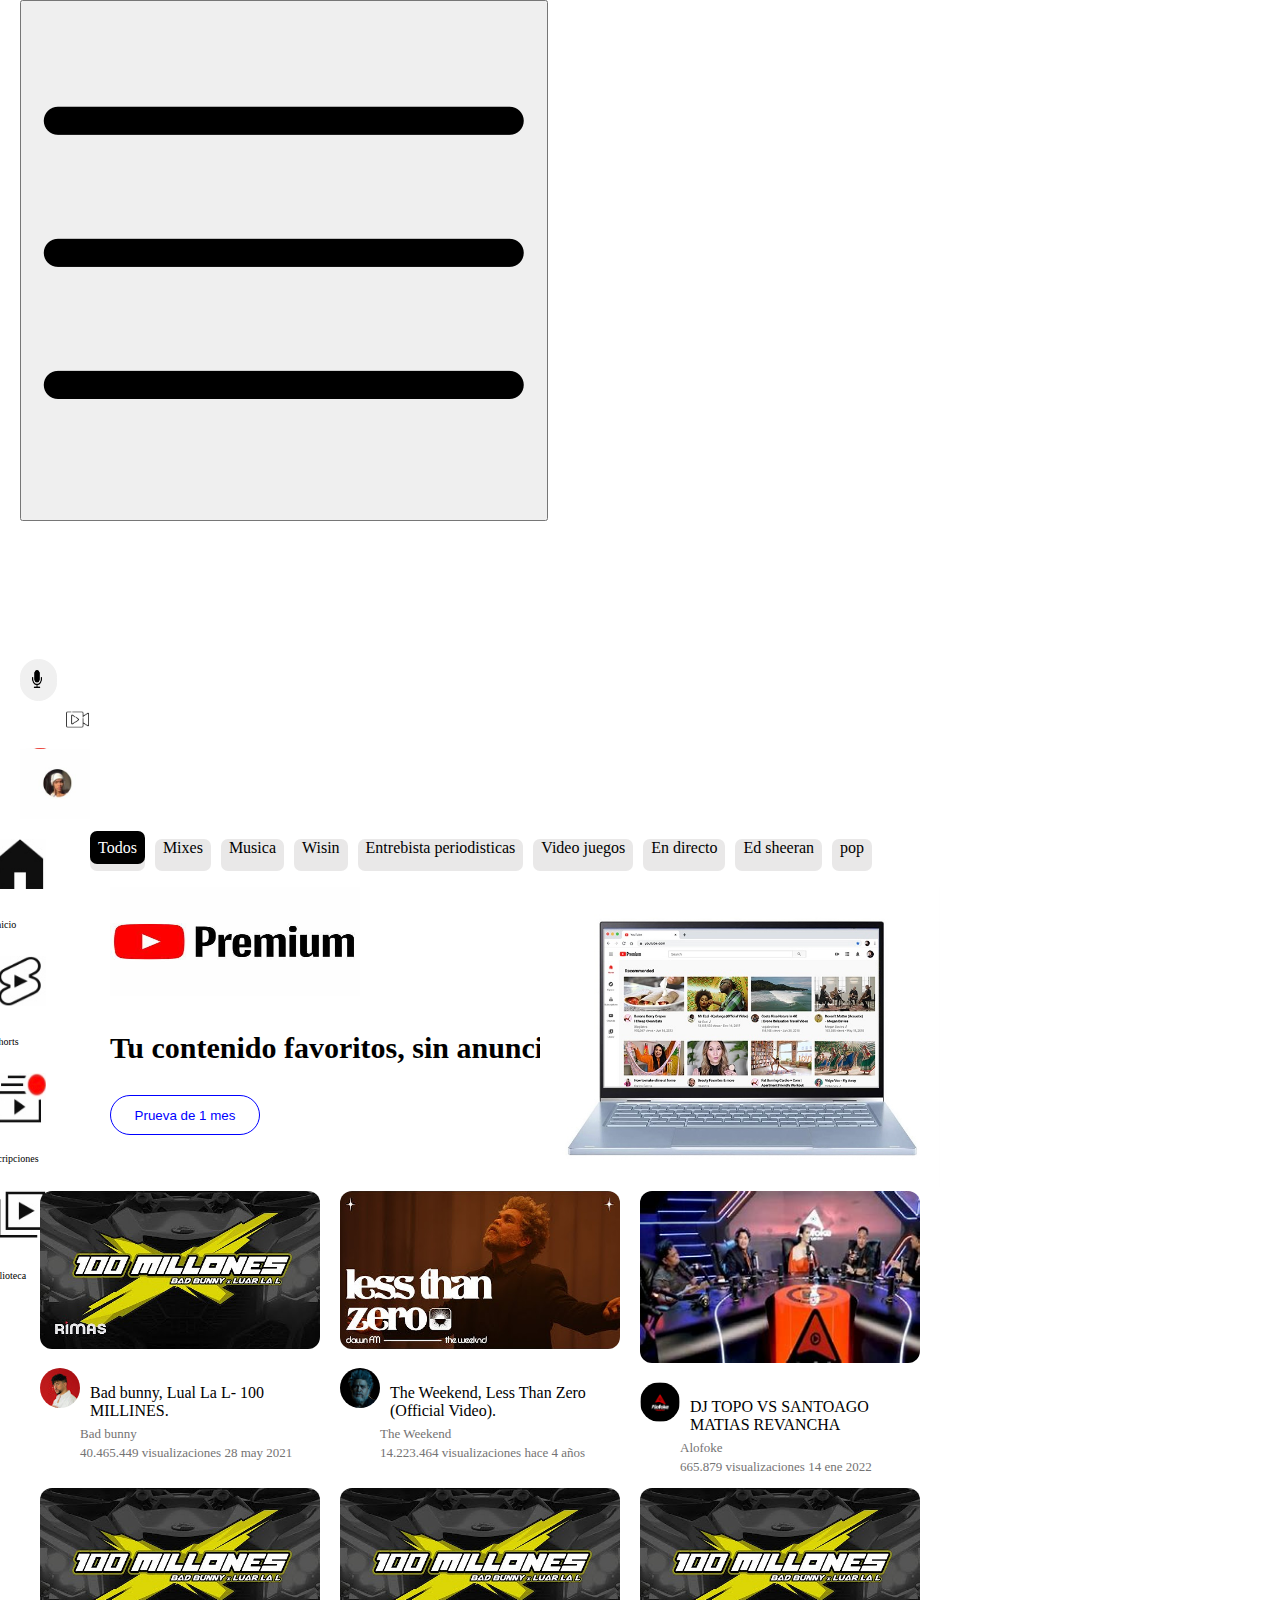
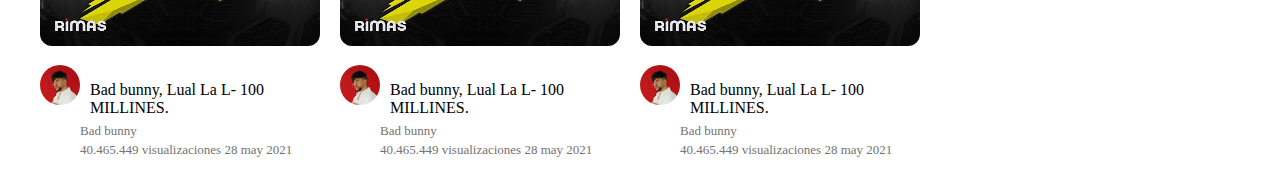
<file: index.html>
<!DOCTYPE html>
<html>
  <head>
    <link rel="stylesheet" type="text/css" href="css1/style.css">
    <link href="https://cdn.jsdelivr.net/npm/bootstrap@5.3.0-alpha1/dist/css/bootstrap.min.css" rel="stylesheet" integrity="sha384-GLhlTQ8iRABdZLl6O3oVMWSktQOp6b7In1Zl3/Jr59b6EGGoI1aFkw7cmDA6j6gD" crossorigin="anonymous">

    <title>youtube</title>
  </head>
  <body>
   <header>
    <nav class="navbar bg-white">
      <div class="menu">
        
      
        <button class="btn btn-" type="button" data-bs-toggle="offcanvas" data-bs-target="#offcanvasNavbar" aria-controls="offcanvasNavbar">
          <img class="navbar-toggler-icon" src="icons/menu.png">
        </button>

        <div class="offcanvas offcanvas-start" tabindex="-1" id="offcanvasNavbar" aria-labelledby="offcanvasNavbarLabel">
          
          </div>

          
        </div>


        <div class="logo-youtube">
          <img src="icons/OIP.jpg">
        </div>
        
        <div>
        <form class="d-flex" role="search">
          
          <input class="bor" type="text" placeholder="buscar" aria-label="Search">
          <button class="bir" type="submit"><div class="search"><img class="lupa" src="icons/lupa.png"></div></button>
          <div class="micro-background"><img class="micropone" src="icons/microphone-black-shape.png"></div>
          
          <div class="camera-video">
            <img class="camera" src="icons/video-player.png">
          </div>
          <div class="noti-photo">
            <img class="camera" src="icons/notification.jpg">
          </div>
          <div class="photo">
            <img class="photos" class="camera" src="icons/photo.jpeg">
          </div>
        </form>
        

      </div>
      </div>
    </nav>

   </header>
   
     <div class="container">
        <div class="container1">
          
       <div class="divs">
        <img class="images" src="icons/inicio.jpg">
        <p class="text">Inicio</p>
        
       </div>
       <div class="divs">
        <img class="images" src="icons/inshot.jpg">
        <p class="text">Shorts</p>
        
       </div>
       <div class="divs">
        <img class="images" src="icons/subs.jpg">
        <p class="text1">Subscripciones</p>
        
       </div>
       <div class="divs">
        <img class="images" src="icons/biblioteca.jpg">
        <p class="text2">Biblioteca</p>
        
       </div>

       </div>
       
       <div class="nav1">
       
        <ul>
          <li class="todos"><a >Todos</a></li>
          <li><a>Mixes</a></li>
          <li><a>Musica</a></li>
          <li><a>Wisin</a></li>
          <li><a>Entrebista periodisticas</a></li>
          <li><a>Video juegos</a></li>
          <li><a>En directo</a></li>
          <li><a>Ed sheeran</a></li>
          <li><a>pop</a></li>
        </ul>
       <div class="im">
        <div class="contei">
        <img class="you" src="icons/youtubeprimium.jpg">
        <p class="conte"><b>Tu contenido favoritos, sin anuncios </b></p>

        <button class="pueva-pri">Prueva de 1 mes</button>
        
        </div>
        <div>
        <img class="laptop" src="icons/laptopss.jpg">

        </div>
      </div>

      <div class="container3">

        <div class="vide" >
          <a class="reproducir" href="video.html">
          <img class="videos" src="icons/100m.jpg">
          <div class="let">
            <img class="account" src="icons/bad.jpg">
            <p  class="parra">Bad bunny, Lual La L- 100 MILLINES.</p>
            
          </div>
          <span class="letters">
            <p>Bad bunny</p>
            <p>40.465.449 visualizaciones  28 may 2021</p>
          </span>
        </a>
        </div>

        <div class="vide">
          <a class="reproducir" href="video.html">
          <img class="videos" src="icons/thewee.jpg">
          <div class="let">
            <img class="account" src="icons/channels4_profile.jpg">
            <p  class="parra">The Weekend, Less Than Zero (Official Video).</p>
            
          </div>
          <span class="letters">
            <p>The Weekend</p>
            <p>14.223.464 visualizaciones  hace 4 años</p>
          </span>
          </a>
        </div>

        <div class="vide">
          <a class="reproducir" href="video.html">
          <img class="videos" src="icons/cabina.jpg">
          <div class="let">
            <img class="account" src="icons/unnamed (1).jpg">
            <p  class="parra">DJ TOPO VS SANTOAGO MATIAS REVANCHA</p>
            
          </div>
          <span class="letters">
            <p>Alofoke</p>
            <p>665.879 visualizaciones  14 ene 2022</p>
          </span>
          </a>
        </div>

        
      </div>

      <div class="container3">

        <div class="vide">
          <a class="reproducir" href="video.html">
          <img class="videos" src="icons/100m.jpg">
          <div class="let">
            <img class="account" src="icons/bad.jpg">
            <p  class="parra">Bad bunny, Lual La L- 100 MILLINES.</p>
            
          </div>
          <span class="letters">
            <p>Bad bunny</p>
            <p>40.465.449 visualizaciones  28 may 2021</p>
          </span>
          </a>
        </div>

        <div class="vide">
          <a class="reproducir" href="video.html">
          <img class="videos" src="icons/100m.jpg">
          <div class="let">
            <img class="account" src="icons/bad.jpg">
            <p  class="parra">Bad bunny, Lual La L- 100 MILLINES.</p>
            
          </div>
          <span class="letters">
            <p>Bad bunny</p>
            <p>40.465.449 visualizaciones  28 may 2021</p>
          </span>
          </a>
        </div>

        <div class="vide">
          <a class="reproducir" href="video.html">
          <img class="videos" src="icons/100m.jpg">
          <div class="let">
            <img class="account" src="icons/bad.jpg">
            <p  class="parra">Bad bunny, Lual La L- 100 MILLINES.</p>
            
          </div>
          <span class="letters">
            <p>Bad bunny</p>
            <p>40.465.449 visualizaciones  28 may 2021</p>
          </span>
          </a>
        </div>

        
      </div>
      
      </div>
     
       
     </div>
     

   <script src="https://cdn.jsdelivr.net/npm/bootstrap@5.3.0-alpha1/dist/js/bootstrap.bundle.min.js" integrity="sha384-w76AqPfDkMBDXo30jS1Sgez6pr3x5MlQ1ZAGC+nuZB+EYdgRZgiwxhTBTkF7CXvN" crossorigin="anonymous"></script>  
   <script src="https://cdn.jsdelivr.net/npm/@popperjs/core@2.11.6/dist/umd/popper.min.js" integrity="sha384-oBqDVmMz9ATKxIep9tiCxS/Z9fNfEXiDAYTujMAeBAsjFuCZSmKbSSUnQlmh/jp3" crossorigin="anonymous"></script>
   <script src="https://cdn.jsdelivr.net/npm/bootstrap@5.3.0-alpha1/dist/js/bootstrap.min.js" integrity="sha384-mQ93GR66B00ZXjt0YO5KlohRA5SY2XofN4zfuZxLkoj1gXtW8ANNCe9d5Y3eG5eD" crossorigin="anonymous"></script>
  </body>
</html>
</file>
<file: css1/style.css>
body{
    margin: 0px;
    padding: 0px;
}

.menu{
    margin-left: 20px;
}

.logo-youtube img{
    height: 85px;
    width: 150px;
    margin-left: -488px;
}

.bor{
    border-radius: 20px 0px 0px 20px;
    color:gray;
    border: solid rgb(161, 160, 160) 1px;
    width: 400px;
    margin-left: -760px;
    height: 45px;
}
.bir{
    background: rgba(248, 247, 247, 0.829);
    border-radius: 0px 20px 20px 0px;
    border: solid rgb(161, 160, 160) 1px;
    height: 45px;
    
    
    
    
}
.search{
    width: 50px;
    height: 30px;
}

.bir:hover{
    background: rgb(119, 119, 118);
}

.lupa{
    width: 20px;
    height: 20px;
    text-align: center;
}

.micropone{
     margin-top: 10px;
    width: 14px;
    height: 18px;
    margin-left: 9px;
    
}
.micro-background{
    margin-left: 20px;
    border: rgb(240, 240, 240) 1px solid;
    width: 35px;
    height: 40px;
    border-radius: 35px;
    background:rgb(240, 240, 240);
    cursor: pointer;
}

.micro-background:hover{
    background: rgb(154, 155, 155);
}

.camera-video{
    margin-left: 60px;
    width: 35px;
    height: 40px;
}

.camera-video:hover{
background: rgb(154, 155, 155);
    width: 35px;
    height: 40px;
    border-radius: 35px;
    
}

.camera{
    margin-left: 6px;
    margin-top: 7px;
    width: 23px;
    height: 23px;
    cursor: pointer;
}

.noti-photo{
     margin-left: 20px;
    width: 23px;
    height: 23px;
    cursor: pointer;
}
.photo{
    margin-left: 20px;
   
}
.photos{
    width: 70px;
   height: 70px;
   margin-top: -15px;
   cursor: pointer;
}

/*containers*/
.container{
    display: flex;
}


.container1{
    
    height: 700px;
    width: 70px;
    margin-left: -30px;
    
    
}

.divs img{
    width: 50px;
    height: 50px;
    padding: 16px;
    margin-left: 10px;
}
.divs:hover{
    
    border-radius: 5px;
    background: rgb(247, 248, 248);
    cursor: pointer;
}


.text{
    margin-left: 23px;
    font-size: 10px;
}
.text1{
    margin-left: 8px;
    font-size: 10px;
   
}
.text2{
    margin-left: 15px;
    font-size: 10px;
}
/*navs*/
.nav1 ul {
    list-style: none;
    display: flex;
    text-align: center;
    
}
.nav1 ul li {
    height: 32px;
    background: rgb(233, 232, 232);
    border-radius: 7px;
    margin-left: 10px;
    cursor: pointer;
}

.nav1 ul li:hover{
    background: rgb(221, 221, 221);
}

.nav1 ul li a{
    padding: 8px;
}
.todos a{
    background: black;
    border-radius: 7px;
    
    text-decoration: none;
    
}
.todos{
    
    
    color:white;
}

/**/
.contei{
 margin-left: 70px;
    width: 470px;
}
.you{
    height: 110px;
    width: 250px;
}
.conte{
    color: black;
    font-size: 30px;
}
.laptop{
    margin-left: -40px;
    width: 400px;
    height: 300px;
}
.im{
    display: flex;
}

.pueva-pri{

    width: 150px;
    height: 40px;
    border: solid blue 1px; 
    border-radius: 20px;
    background: white;
    color: blue;
}
.pueva-pri:hover{
    background: rgb(223, 222, 222);
}
/*video*/

.container3{
    display: flex;
    width: 900px;
}

.vide{
    cursor: pointer;
    width: 400px;
}
.videos{
    border-radius: 12px;
    width: 280px;
}
.let {
    display: flex;
    margin-top: 15px;
}
.account{
    height: 40px;
    border-radius: 25px;
}
.parra{
    margin-left: 10px;
    width: 200px;
}

.letters p{
    color: rgb(116, 115, 115);
    margin-top: -10px;
    margin-left: 40px;
    font-size: 13px;
}


/*video a reproducir*/
.reproducir{
    text-decoration: none;
    color: black;
}
</file>
